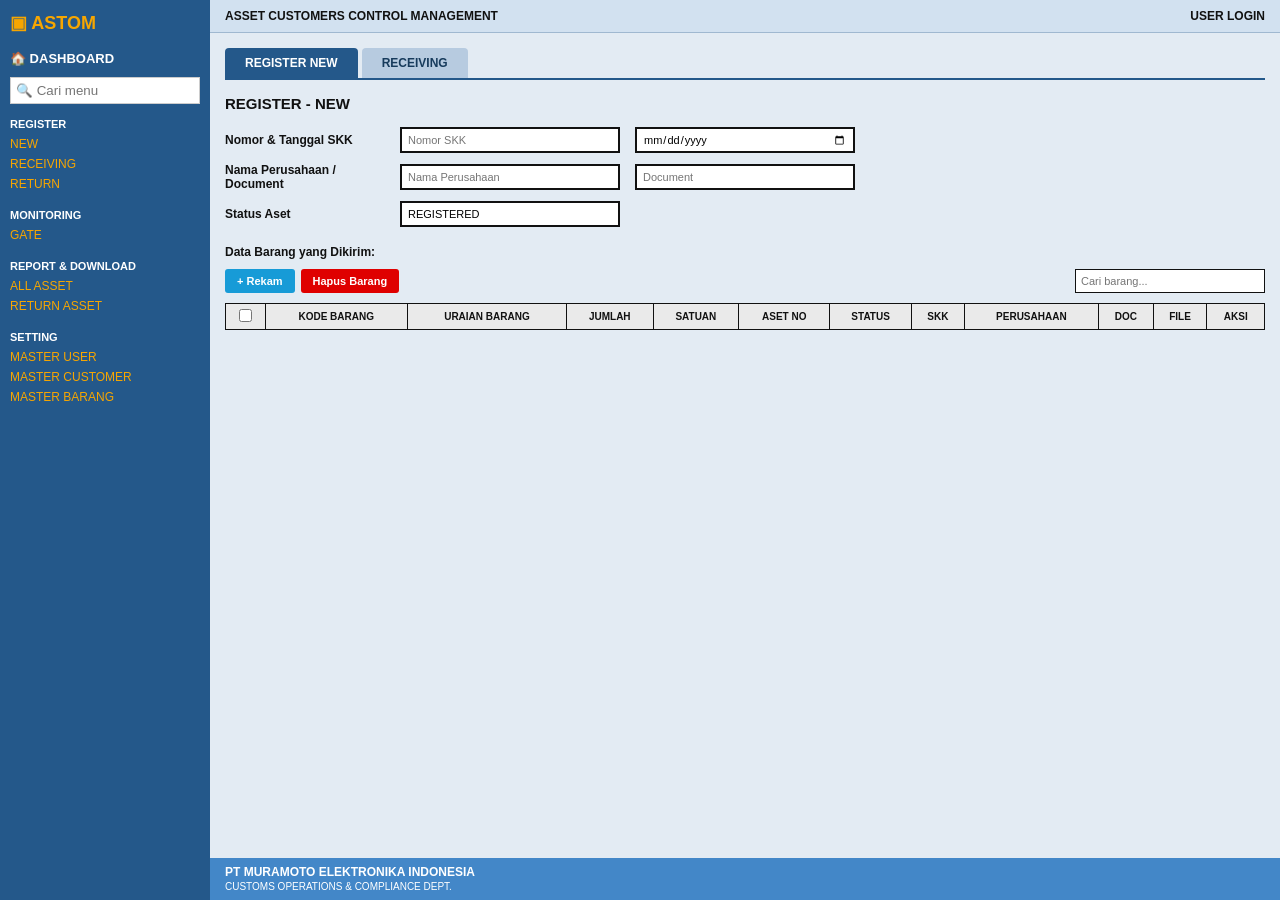
<file: astom.html>
<!DOCTYPE html>
<html lang="id">
<head>
  <meta charset="UTF-8">
  <meta name="viewport" content="width=device-width, initial-scale=1.0">
  <title>ASTOM - Register New & Receiving</title>

  <style>
    * {
      box-sizing: border-box;
      margin: 0;
      padding: 0;
      font-family: Arial, Helvetica, sans-serif;
    }

    body {
      display: flex;
      height: 100vh;
      overflow: hidden;
      background: #e3ebf3;
      color: #111;
      font-size: 12px;
    }

    .sidebar {
      width: 210px;
      flex-shrink: 0;
      padding: 12px 10px;
      color: #fff;
      background: #24588a;
    }

    .brand {
      margin-bottom: 14px;
      color: #f7a600;
      font-size: 18px;
      font-weight: bold;
    }

    .sidebar a {
      display: block;
      padding: 3px 0;
      color: #f7a600;
      text-decoration: none;
      cursor: pointer;
    }

    .sidebar a:hover {
      color: #fff;
      text-decoration: underline;
    }

    .dashboard-link {
      color: #fff !important;
      font-size: 13px;
      font-weight: bold;
    }

    .sidebar input {
      width: 100%;
      margin: 8px 0 14px;
      padding: 5px;
      border: 1px solid #ccc;
    }

    .menu-group {
      margin-bottom: 15px;
    }

    .menu-title {
      margin-bottom: 4px;
      color: #fff;
      font-size: 11px;
      font-weight: bold;
    }

    .main-content {
      display: flex;
      flex: 1;
      flex-direction: column;
      overflow-y: auto;
    }

    .header {
      display: flex;
      justify-content: space-between;
      padding: 9px 15px;
      background: #d2e1f0;
      border-bottom: 1px solid #a0b8d0;
      font-weight: bold;
    }

    .page-content {
      flex: 1;
      padding: 15px;
    }

    .page-tabs {
      display: flex;
      gap: 4px;
      margin-bottom: 15px;
      border-bottom: 2px solid #24588a;
    }

    .page-tab {
      padding: 8px 20px;
      border: 0;
      border-radius: 4px 4px 0 0;
      background: #b7cbe0;
      color: #173b5c;
      font-size: 12px;
      font-weight: bold;
      cursor: pointer;
    }

    .page-tab.active {
      background: #24588a;
      color: #fff;
    }

    .tab-content {
      display: none;
    }

    .tab-content.active {
      display: block;
    }

    .form-title {
      margin-bottom: 15px;
      font-size: 15px;
      font-weight: bold;
    }

    .form-grid {
      display: grid;
      grid-template-columns: 160px 220px 220px;
      gap: 10px 15px;
      align-items: center;
      margin-bottom: 18px;
      font-weight: bold;
    }

    .form-grid input {
      width: 100%;
      height: 26px;
      padding: 4px 6px;
      border: 2px solid #111;
      font-size: 11px;
    }

    .action-bar {
      display: flex;
      justify-content: space-between;
      align-items: center;
      margin: 10px 0;
    }

    .button-group,
    .search-group {
      display: flex;
      gap: 6px;
    }

    .btn {
      padding: 6px 12px;
      border: 0;
      border-radius: 3px;
      color: #fff;
      font-size: 11px;
      font-weight: bold;
      cursor: pointer;
    }

    .btn-blue {
      background: #179bd7;
    }

    .btn-red {
      background: #df0000;
    }

    .btn-green {
      background: #4e9f32;
    }

    .btn-purple {
      background: #7049a8;
    }

    .btn-orange {
      background: #c47e12;
    }

    .search-group input {
      width: 190px;
      padding: 5px;
      border: 1px solid #111;
      font-size: 11px;
    }

    .table-wrapper {
      overflow-x: auto;
      background: #fff;
    }

    table {
      width: 100%;
      border-collapse: collapse;
      background: #fff;
      font-size: 10px;
    }

    th,
    td {
      padding: 5px;
      border: 1px solid #111;
      text-align: center;
      vertical-align: middle;
    }

    th {
      background: #eaeaea;
      white-space: nowrap;
    }

    td.left {
      text-align: left;
    }

    .status {
      display: inline-block;
      padding: 3px 7px;
      border-radius: 10px;
      background: #fff0c2;
      color: #8a5b00;
      font-size: 9px;
      font-weight: bold;
    }

    .status.received {
      background: #d9f3d1;
      color: #28731c;
    }

    .status.gate {
      margin-top: 3px;
      background: #d8eef7;
      color: #245b75;
    }

    .aksi-wrapper {
      position: relative;
      display: inline-block;
    }

    .aksi-button {
      padding: 5px 14px;
      border: 0;
      border-radius: 3px;
      background: #c47e12;
      color: #fff;
      font-size: 10px;
      font-weight: bold;
      cursor: pointer;
    }

    .aksi-button::after {
      content: "";
      display: inline-block;
      margin-left: 6px;
      border: 4px solid transparent;
      border-top-color: #fff;
      transform: translateY(3px);
    }

    .aksi-dropdown {
      position: absolute;
      top: calc(100% + 2px);
      right: 0;
      z-index: 20;
      display: none;
      min-width: 175px;
      padding: 4px 0;
      border: 1px solid #d5dce2;
      border-radius: 6px;
      background: #fff;
      box-shadow: 0 4px 16px #10213133;
    }

    .aksi-dropdown.open {
      display: block;
    }

    .aksi-dropdown button,
    .aksi-dropdown label {
      display: flex;
      width: 100%;
      gap: 8px;
      align-items: center;
      padding: 8px 13px;
      border: 0;
      background: transparent;
      color: #20313f;
      text-align: left;
      font-size: 11px;
      cursor: pointer;
    }

    .aksi-dropdown button:hover,
    .aksi-dropdown label:hover {
      background: #f0f4f7;
    }

    .aksi-dropdown .danger {
      color: #b22222;
    }

    .aksi-dropdown input {
      display: none;
    }

    .modal-overlay {
      position: fixed;
      inset: 0;
      z-index: 100;
      display: none;
      align-items: center;
      justify-content: center;
      background: #10213159;
    }

    .modal-overlay.active {
      display: flex;
    }

    .modal {
      width: 720px;
      max-width: 92vw;
      max-height: 90vh;
      overflow-y: auto;
      padding: 20px;
      border: 2px solid #24588a;
      background: #fff;
    }

    .modal-title {
      margin-bottom: 15px;
      color: #24588a;
      font-size: 14px;
      font-weight: bold;
    }

    .modal-grid {
      display: grid;
      grid-template-columns: 120px 1fr 120px 1fr;
      gap: 10px;
      align-items: center;
      font-size: 11px;
      font-weight: bold;
    }

    .modal-grid input,
    .modal-grid textarea,
    .modal-grid select {
      width: 100%;
      padding: 6px;
      border: 2px solid #111;
      font-size: 11px;
    }

    .modal-grid textarea {
      height: 60px;
      resize: vertical;
    }

    .full-width {
      grid-column: 2 / 5;
    }

    .modal-actions {
      display: flex;
      justify-content: center;
      gap: 8px;
      margin-top: 18px;
    }

    .file-list {
      margin-top: 10px;
    }

    .file-item {
      display: flex;
      align-items: center;
      gap: 8px;
      margin-bottom: 5px;
      padding: 7px;
      background: #f1f5f8;
      font-size: 11px;
    }

    .file-name {
      flex: 1;
      overflow: hidden;
      text-overflow: ellipsis;
      white-space: nowrap;
      font-weight: bold;
    }

    .file-item button,
    .file-item a {
      border: 0;
      background: transparent;
      color: #24588a;
      cursor: pointer;
      text-decoration: none;
    }

    .preview-grid {
      display: grid;
      grid-template-columns: 140px 1fr;
      gap: 7px 12px;
      font-size: 12px;
    }

    .preview-grid dt {
      font-weight: bold;
    }

    .preview-stage {
      display: flex;
      min-height: 180px;
      align-items: center;
      justify-content: center;
      overflow: auto;
      padding: 10px;
      background: #edf3f7;
      border: 1px solid #cbd7df;
    }

    .preview-stage img {
      max-width: 100%;
      max-height: 55vh;
      object-fit: contain;
    }

    .preview-stage iframe {
      width: 100%;
      height: 55vh;
      border: 0;
      background: #fff;
    }

    .preview-stage pre {
      width: 100%;
      margin: 0;
      white-space: pre-wrap;
      text-align: left;
      font-family: Consolas, monospace;
    }

    .camera-box {
      position: relative;
      width: 100%;
      max-width: 500px;
      aspect-ratio: 4 / 3;
      margin: auto;
      overflow: hidden;
      background: #102131;
    }

    .camera-box video {
      width: 100%;
      height: 100%;
      object-fit: cover;
    }

    .camera-placeholder {
      position: absolute;
      inset: 0;
      display: flex;
      align-items: center;
      justify-content: center;
      color: #fff;
      text-align: center;
    }

    .camera-controls {
      display: flex;
      justify-content: center;
      gap: 8px;
      margin-top: 12px;
      flex-wrap: wrap;
    }

    .photo-gallery {
      display: flex;
      justify-content: center;
      gap: 8px;
      flex-wrap: wrap;
      margin-top: 12px;
    }

    .photo-thumb {
      position: relative;
      width: 90px;
      height: 68px;
      overflow: hidden;
      border: 2px solid #ccd5dc;
      border-radius: 4px;
    }

    .photo-thumb img {
      width: 100%;
      height: 100%;
      object-fit: cover;
      cursor: pointer;
    }

    .photo-thumb button {
      position: absolute;
      top: 0;
      right: 0;
      border: 0;
      background: #df0000;
      color: #fff;
      cursor: pointer;
    }

    .lightbox {
      position: fixed;
      inset: 0;
      z-index: 200;
      display: none;
      align-items: center;
      justify-content: center;
      background: #000d;
    }

    .lightbox.active {
      display: flex;
    }

    .lightbox img {
      max-width: 90%;
      max-height: 90%;
    }

    .empty-message {
      padding: 15px;
      color: #888;
      text-align: center;
    }

    .footer {
      padding: 7px 15px;
      background: #4387c8;
      color: #fff;
      font-weight: bold;
    }

    .footer small {
      font-weight: normal;
    }

    @media (max-width: 900px) {
      .sidebar {
        width: 180px;
      }

      .form-grid {
        grid-template-columns: 140px 1fr;
      }

      .form-grid input {
        grid-column: 2;
      }
    }
  </style>
</head>

<body>

  <aside class="sidebar">
    <div class="brand">▣ ASTOM</div>

    <a href="#" class="dashboard-link">🏠 DASHBOARD</a>

    <input type="text" placeholder="🔍 Cari menu">

    <div class="menu-group">
      <div class="menu-title">REGISTER</div>
      <a href="#" onclick="bukaTab('new'); return false;">NEW</a>
      <a href="#" onclick="bukaTab('receiving'); return false;">RECEIVING</a>
      <a href="#">RETURN</a>
    </div>

    <div class="menu-group">
      <div class="menu-title">MONITORING</div>
      <a href="#">GATE</a>
    </div>

    <div class="menu-group">
      <div class="menu-title">REPORT & DOWNLOAD</div>
      <a href="#">ALL ASSET</a>
      <a href="#">RETURN ASSET</a>
    </div>

    <div class="menu-group">
      <div class="menu-title">SETTING</div>
      <a href="#">MASTER USER</a>
      <a href="#">MASTER CUSTOMER</a>
      <a href="#">MASTER BARANG</a>
    </div>
  </aside>

  <main class="main-content">

    <header class="header">
      <span>ASSET CUSTOMERS CONTROL MANAGEMENT</span>
      <span>USER LOGIN</span>
    </header>

    <section class="page-content">

      <div class="page-tabs">
        <button id="tab-button-new" class="page-tab active"
          onclick="bukaTab('new')">
          REGISTER NEW
        </button>

        <button id="tab-button-receiving" class="page-tab"
          onclick="bukaTab('receiving')">
          RECEIVING
        </button>
      </div>

      <!-- REGISTER NEW -->
      <div id="tab-new" class="tab-content active">

        <div class="form-title">REGISTER - NEW</div>

        <div class="form-grid">
          <label>Nomor & Tanggal SKK</label>
          <input type="text" id="skk-nomor-main" placeholder="Nomor SKK">
          <input type="date" id="skk-tgl-main">

          <label>Nama Perusahaan / Document</label>
          <input type="text" id="perusahaan-main" placeholder="Nama Perusahaan">
          <input type="text" id="documen-main" placeholder="Document">

          <label>Status Aset</label>
          <input type="text" id="status-aset-main" value="REGISTERED">
          <span></span>
        </div>

        <strong>Data Barang yang Dikirim:</strong>

        <div class="action-bar">
          <div class="button-group">
            <button class="btn btn-blue" onclick="openRekamBarangModal()">
              + Rekam
            </button>

            <button class="btn btn-red" onclick="hapusBarangTerpilih()">
              Hapus Barang
            </button>
          </div>

          <div class="search-group">
            <input
              id="search-new"
              type="text"
              placeholder="Cari barang..."
              oninput="cariTabel('table-new', this.value)">
          </div>
        </div>

        <div class="table-wrapper">
          <table id="table-new">
            <thead>
              <tr>
                <th>
                  <input type="checkbox" onclick="toggleSelectAll(this)">
                </th>
                <th>KODE BARANG</th>
                <th>URAIAN BARANG</th>
                <th>JUMLAH</th>
                <th>SATUAN</th>
                <th>ASET NO</th>
                <th>STATUS</th>
                <th>SKK</th>
                <th>PERUSAHAAN</th>
                <th>DOC</th>
                <th>FILE</th>
                <th>AKSI</th>
              </tr>
            </thead>

            <tbody id="tabel-barang-body"></tbody>
          </table>
        </div>
      </div>

      <!-- RECEIVING -->
      <div id="tab-receiving" class="tab-content">

        <div class="form-title">REGISTER - RECEIVING</div>

        <div style="padding:10px;margin-bottom:12px;background:#fff;border:1px solid #b8c8d8;">
          <strong>Informasi:</strong>
          Data Receiving berasal dari barang yang telah direkam pada Register New.
        </div>

        <div class="action-bar">
          <button class="btn btn-blue" onclick="refreshReceiving()">
            🔄 Refresh
          </button>

          <div class="search-group">
            <input
              id="search-receiving"
              type="text"
              placeholder="Cari SKK / barang / perusahaan..."
              oninput="cariTabel('table-receiving', this.value)">
          </div>
        </div>

        <div class="table-wrapper">
          <table id="table-receiving">
            <thead>
              <tr>
                <th>No</th>
                <th>SKK</th>
                <th>TGL SKK</th>
                <th>PERUSAHAAN</th>
                <th>DOC</th>
                <th>KODE BARANG</th>
                <th>URAIAN BARANG</th>
                <th>JUMLAH</th>
                <th>SATUAN</th>
                <th>ASET NO</th>
                <th>NOMOR AJU</th>
                <th>NOMOR DAFTAR</th>
                <th>TGL DAFTAR</th>
                <th>STATUS</th>
                <th>FOTO</th>
                <th>AKSI</th>
              </tr>
            </thead>

            <tbody id="tabel-receiving-body"></tbody>
          </table>
        </div>
      </div>

    </section>

    <footer class="footer">
      PT MURAMOTO ELEKTRONIKA INDONESIA<br>
      <small>CUSTOMS OPERATIONS & COMPLIANCE DEPT.</small>
    </footer>
  </main>

  <!-- MODAL REKAM BARANG -->
  <div id="modal-rekam" class="modal-overlay">
    <div class="modal">
      <div class="modal-title">REKAM BARANG</div>

      <div class="modal-grid">
        <label>Uraian Barang *</label>
        <textarea id="rekam-uraian" class="full-width"></textarea>

        <label>Kode Barang *</label>
        <input type="text" id="rekam-kode" class="full-width">

        <label>Jenis Satuan *</label>
        <input type="text" id="rekam-satuan" placeholder="PCS">

        <label>Jumlah Barang *</label>
        <input type="number" id="rekam-jumlah" min="1">

        <label>Aset No</label>
        <input type="text" id="rekam-aset" class="full-width">
      </div>

      <div class="modal-actions">
        <button class="btn btn-blue" onclick="simpanBarangBaru()">
          Simpan
        </button>

        <button class="btn btn-red" onclick="closeModal('modal-rekam')">
          Batal
        </button>
      </div>
    </div>
  </div>

  <!-- MODAL GATE -->
  <div id="modal-gate" class="modal-overlay">
    <div class="modal">
      <div class="modal-title">GATE MONITORING</div>

      <div class="modal-grid">
        <label>Nomor SKK</label>
        <input id="gate-skk" class="full-width" readonly>

        <label>Kode Barang</label>
        <input id="gate-kode" class="full-width" readonly>

        <label>Uraian Barang</label>
        <input id="gate-uraian" class="full-width" readonly>

        <label>Status Gate</label>
        <select id="gate-status" class="full-width">
          <option value="">Pilih Status</option>
          <option value="GATE IN">GATE IN</option>
          <option value="GATE OUT">GATE OUT</option>
        </select>

        <label>Tanggal Gate</label>
        <input type="date" id="gate-tanggal">

        <label>Jam Gate</label>
        <input type="time" id="gate-jam">

        <label>Keterangan</label>
        <textarea id="gate-keterangan" class="full-width"></textarea>
      </div>

      <div class="modal-actions">
        <button class="btn btn-green" onclick="simpanGate()">
          Simpan Gate
        </button>

        <button class="btn btn-red" onclick="closeModal('modal-gate')">
          Batal
        </button>
      </div>
    </div>
  </div>

  <!-- MODAL ADD BC -->
  <div id="modal-bc" class="modal-overlay">
    <div class="modal">
      <div class="modal-title">ADD BC</div>

      <div class="modal-grid">
        <label>Nomor SKK</label>
        <input id="bc-skk" class="full-width" readonly>

        <label>Kode Barang</label>
        <input id="bc-kode" class="full-width" readonly>

        <label>Nomor Aju *</label>
        <input id="bc-nomor-aju" class="full-width">

        <label>Nomor Daftar *</label>
        <input id="bc-nomor-daftar" class="full-width">

        <label>Tanggal Daftar *</label>
        <input type="date" id="bc-tanggal-daftar">

        <label>Jenis BC</label>
        <input id="bc-jenis">

        <label>Keterangan</label>
        <textarea id="bc-keterangan" class="full-width"></textarea>
      </div>

      <div class="modal-actions">
        <button class="btn btn-purple" onclick="simpanBC()">
          Simpan BC
        </button>

        <button class="btn btn-red" onclick="closeModal('modal-bc')">
          Batal
        </button>
      </div>
    </div>
  </div>

  <!-- MODAL KAMERA -->
  <div id="modal-kamera" class="modal-overlay">
    <div class="modal">
      <div class="modal-title">📷 KAMERA BARANG</div>

      <div id="camera-info" style="margin-bottom:10px;font-weight:bold;"></div>

      <div class="camera-box">
        <video id="camera-video" autoplay muted playsinline></video>

        <div id="camera-placeholder" class="camera-placeholder">
          Klik "Buka Kamera" untuk mulai
        </div>
      </div>

      <div style="margin-top:10px;text-align:center;">
        <button id="btn-open-camera"
          class="btn btn-blue"
          onclick="bukaKamera()">
          📷 Buka Kamera
        </button>

        <button id="btn-capture"
          class="btn btn-green"
          onclick="ambilFoto()"
          style="display:none;">
          📸 Ambil Foto
        </button>

        <button id="btn-stop-camera"
          class="btn btn-red"
          onclick="stopKamera()"
          style="display:none;">
          Stop Kamera
        </button>

        <label class="btn btn-purple">
          📁 Upload Foto
          <input
            type="file"
            accept="image/*"
            capture="environment"
            onchange="uploadFoto(event)"
            style="display:none;">
        </label>
      </div>

      <div id="photo-gallery" class="photo-gallery"></div>

      <div class="modal-actions">
        <button class="btn btn-blue" onclick="closeKamera()">
          Tutup
        </button>
      </div>
    </div>
  </div>

  <!-- MODAL FILE -->
  <div id="modal-file" class="modal-overlay">
    <div class="modal">
      <div class="modal-title">📎 FILE DOKUMEN</div>

      <div id="file-info" style="margin-bottom:10px;font-weight:bold;"></div>

      <label class="btn btn-blue">
        📁 Upload File
        <input
          type="file"
          multiple
          accept=".pdf,.doc,.docx,.xls,.xlsx,.jpg,.jpeg,.png,.gif,.txt,.csv,.zip,.rar"
          onchange="uploadFile(event)"
          style="display:none;">
      </label>

      <div id="file-list" class="file-list"></div>

      <div class="modal-actions">
        <button class="btn btn-blue" onclick="closeModal('modal-file')">
          Tutup
        </button>
      </div>
    </div>
  </div>

  <!-- MODAL PREVIEW ITEM -->
  <div id="modal-preview-item" class="modal-overlay">
    <div class="modal">
      <div class="modal-title">PREVIEW BARANG</div>

      <dl id="item-preview" class="preview-grid"></dl>

      <div class="modal-actions">
        <button class="btn btn-blue"
          onclick="closeModal('modal-preview-item')">
          Tutup
        </button>
      </div>
    </div>
  </div>

  <!-- MODAL PREVIEW FILE -->
  <div id="modal-preview-file" class="modal-overlay">
    <div class="modal">
      <div id="file-preview-title" class="modal-title">
        PREVIEW FILE
      </div>

      <div id="file-preview-stage" class="preview-stage"></div>

      <div class="modal-actions">
        <a id="file-download-link"
          class="btn btn-blue"
          download>
          Download
        </a>

        <button class="btn btn-red"
          onclick="closeModal('modal-preview-file')">
          Tutup
        </button>
      </div>
    </div>
  </div>

  <!-- LIGHTBOX FOTO -->
  <div id="lightbox" class="lightbox" onclick="tutupLightbox()">
    <img id="lightbox-image">
  </div>

  <script>
    const STORAGE_KEY = "astom_list_barang";

    let listBarang = [];
    let selectedIndex = null;
    let currentFileIndex = null;
    let currentCameraIndex = null;
    let cameraStream = null;
    let openedDropdown = null;

    function loadData() {
      const saved = localStorage.getItem(STORAGE_KEY);

      if (!saved) {
        listBarang = [];
        return;
      }

      try {
        listBarang = JSON.parse(saved);
      } catch (error) {
        listBarang = [];
      }
    }

    function saveData() {
      localStorage.setItem(
        STORAGE_KEY,
        JSON.stringify(listBarang)
      );
    }

    function esc(value) {
      if (value === null || value === undefined) {
        return "";
      }

      return String(value)
        .replace(/&/g, "&")
        .replace(/</g, "<")
        .replace(/>/g, ">")
        .replace(/"/g, """)
        .replace(/'/g, "&#039;");
    }

    function formatTanggal(value) {
      if (!value || value === "-") {
        return "-";
      }

      const parts = value.split("-");

      if (parts.length !== 3) {
        return value;
      }

      return parts.reverse().join("-");
    }

    function formatFileSize(bytes) {
      if (!bytes) {
        return "0 B";
      }

      const units = ["B", "KB", "MB", "GB"];
      const index = Math.floor(
        Math.log(bytes) / Math.log(1024)
      );

      return (
        parseFloat(
          (bytes / Math.pow(1024, index)).toFixed(1)
        ) + " " + units[index]
      );
    }

    function bukaTab(tab) {
      document
        .querySelectorAll(".tab-content")
        .forEach(element => {
          element.classList.remove("active");
        });

      document
        .querySelectorAll(".page-tab")
        .forEach(element => {
          element.classList.remove("active");
        });

      document
        .getElementById("tab-" + tab)
        .classList.add("active");

      document
        .getElementById("tab-button-" + tab)
        .classList.add("active");

      if (tab === "new") {
        renderTableNew();
      }

      if (tab === "receiving") {
        renderTableReceiving();
      }
    }

    function openRekamBarangModal() {
      document
        .getElementById("modal-rekam")
        .classList.add("active");
    }

    function closeModal(id) {
      document
        .getElementById(id)
        .classList.remove("active");

      selectedIndex = null;
    }

    function simpanBarangBaru() {
      const data = {
        id: Date.now(),
        kode: document
          .getElementById("rekam-kode")
          .value
          .trim(),

        uraian: document
          .getElementById("rekam-uraian")
          .value
          .trim(),

        jumlah: document
          .getElementById("rekam-jumlah")
          .value
          .trim(),

        satuan: document
          .getElementById("rekam-satuan")
          .value
          .trim(),

        aset: document
          .getElementById("rekam-aset")
          .value
          .trim() || "-",

        skk: document
          .getElementById("skk-nomor-main")
          .value
          .trim(),

        tglSkk: document
          .getElementById("skk-tgl-main")
          .value || "-",

        perusahaan: document
          .getElementById("perusahaan-main")
          .value
          .trim() || "-",

        doc: document
          .getElementById("documen-main")
          .value
          .trim() || "-",

        status: "REGISTERED",
        statusReceiving: "BELUM DITERIMA",
        tanggalReceiving: "",
        nomorAju: "",
        nomorDaftar: "",
        tanggalDaftar: "",
        jenisBC: "",
        keteranganBC: "",
        gateStatus: "",
        gateTanggal: "",
        gateJam: "",
        gateKeterangan: "",
        photos: [],
        files: []
      };

      if (!data.skk) {
        alert("Nomor SKK wajib diisi.");
        return;
      }

      if (!data.kode) {
        alert("Kode Barang wajib diisi.");
        return;
      }

      if (!data.uraian) {
        alert("Uraian Barang wajib diisi.");
        return;
      }

      if (!data.jumlah || Number(data.jumlah) <= 0) {
        alert("Jumlah Barang harus lebih dari 0.");
        return;
      }

      if (!data.satuan) {
        alert("Jenis Satuan wajib diisi.");
        return;
      }

      listBarang.push(data);
      saveData();

      renderTableNew();
      renderTableReceiving();

      closeModal("modal-rekam");

      document
        .querySelectorAll("#modal-rekam input, #modal-rekam textarea")
        .forEach(element => {
          element.value = "";
        });

      alert("Barang berhasil direkam.");
    }

    function renderTableNew() {
      const tbody = document.getElementById(
        "tabel-barang-body"
      );

      tbody.innerHTML = "";

      if (listBarang.length === 0) {
        tbody.innerHTML = `
          <tr>
            <td colspan="12" class="empty-message">
              Belum ada data barang.
            </td>
          </tr>
        `;
        return;
      }

      listBarang.forEach((item, index) => {
        const files = item.files || [];

        const row = document.createElement("tr");

        row.innerHTML = `
          <td>
            <input
              type="checkbox"
              class="row-checkbox"
              data-index="${index}">
          </td>

          <td>${esc(item.kode)}</td>
          <td class="left">${esc(item.uraian)}</td>
          <td>${esc(item.jumlah)}</td>
          <td>${esc(item.satuan)}</td>
          <td>${esc(item.aset)}</td>
          <td>${esc(item.status)}</td>
          <td>${esc(item.skk)}</td>
          <td>${esc(item.perusahaan)}</td>
          <td>${esc(item.doc)}</td>

          <td>
            ${files.length
              ? "📎 " + files.length
              : "-"}
          </td>

          <td>
            <div class="aksi-wrapper">
              <button
                class="aksi-button"
                onclick="toggleDropdown('new-${index}', event)">
                Aksi
              </button>

              <div
                id="dropdown-new-${index}"
                class="aksi-dropdown">

                <button onclick="openFileModal(${index})">
                  📄 Lihat File
                </button>

                <label>
                  ⬆️ Upload File
                  <input
                    type="file"
                    multiple
                    accept=".pdf,.doc,.docx,.xls,.xlsx,.jpg,.jpeg,.png,.gif,.txt,.csv,.zip,.rar"
                    onchange="quickUploadFile(${index}, event)">
                </label>
              </div>
            </div>
          </td>
        `;

        tbody.appendChild(row);
      });
    }

    function renderTableReceiving() {
      const tbody = document.getElementById(
        "tabel-receiving-body"
      );

      tbody.innerHTML = "";

      if (listBarang.length === 0) {
        tbody.innerHTML = `
          <tr>
            <td colspan="16" class="empty-message">
              Belum ada data barang.
            </td>
          </tr>
        `;
        return;
      }

      listBarang.forEach((item, index) => {
        const photos = item.photos || [];
        const sudahDiterima =
          item.statusReceiving === "DITERIMA";

        const row = document.createElement("tr");

        row.innerHTML = `
          <td>${index + 1}</td>
          <td>${esc(item.skk)}</td>
          <td>${formatTanggal(item.tglSkk)}</td>
          <td>${esc(item.perusahaan)}</td>
          <td>${esc(item.doc)}</td>
          <td>${esc(item.kode)}</td>
          <td class="left">${esc(item.uraian)}</td>
          <td>${esc(item.jumlah)}</td>
          <td>${esc(item.satuan)}</td>
          <td>${esc(item.aset)}</td>
          <td>${esc(item.nomorAju || "-")}</td>
          <td>${esc(item.nomorDaftar || "-")}</td>
          <td>${formatTanggal(item.tanggalDaftar)}</td>

          <td>
            <span class="status ${
              sudahDiterima ? "received" : ""
            }">
              ${sudahDiterima
                ? "DITERIMA"
                : "BELUM DITERIMA"}
            </span>

            ${
              item.gateStatus
                ? `
                  <br>
                  <span class="status gate">
                    ${esc(item.gateStatus)}
                  </span>
                `
                : ""
            }
          </td>

          <td>
            ${photos.length
              ? "📷 " + photos.length
              : "-"}
          </td>

          <td>
            <div class="aksi-wrapper">
              <button
                class="aksi-button"
                onclick="toggleDropdown('receiving-${index}', event)">
                Aksi
              </button>

              <div
                id="dropdown-receiving-${index}"
                class="aksi-dropdown">

                <button onclick="openGateModal(${index})">
                  🚪 Gate
                </button>

                ${
                  sudahDiterima
                    ? `
                      <button disabled style="opacity:.5">
                        ✅ Sudah Diterima
                      </button>
                    `
                    : `
                      <button onclick="terimaBarang(${index})">
                        ✅ Terima Barang
                      </button>
                    `
                }

                <button onclick="openBCModal(${index})">
                  📄 Add BC
                </button>

                <button onclick="openCameraModal(${index})">
                  📷 Kamera
                </button>

                <button onclick="openPreviewItem(${index})">
                  👁️ Preview
                </button>

                <button
                  class="danger"
                  onclick="hapusBarangReceiving(${index})">
                  🗑️ Hapus
                </button>
              </div>
            </div>
          </td>
        `;

        tbody.appendChild(row);
      });
    }

    function toggleDropdown(id, event) {
      event.stopPropagation();

      document
        .querySelectorAll(".aksi-dropdown")
        .forEach(dropdown => {
          dropdown.classList.remove("open");
        });

      const dropdown = document.getElementById(
        "dropdown-" + id
      );

      if (openedDropdown === id) {
        openedDropdown = null;
        return;
      }

      dropdown.classList.add("open");
      openedDropdown = id;
    }

    document.addEventListener("click", () => {
      document
        .querySelectorAll(".aksi-dropdown")
        .forEach(dropdown => {
          dropdown.classList.remove("open");
        });

      openedDropdown = null;
    });

    function terimaBarang(index) {
      const item = listBarang[index];

      if (!confirm(
        `Terima barang "${item.uraian}"?`
      )) {
        return;
      }

      item.statusReceiving = "DITERIMA";
      item.status = "RECEIVED";
      item.tanggalReceiving =
        new Date().toISOString();

      saveData();
      renderTableNew();
      renderTableReceiving();

      alert("Barang berhasil diterima.");
    }

    function openGateModal(index) {
      selectedIndex = index;

      const item = listBarang[index];

      document.getElementById("gate-skk").value =
        item.skk;

      document.getElementById("gate-kode").value =
        item.kode;

      document.getElementById("gate-uraian").value =
        item.uraian;

      document.getElementById("gate-status").value =
        item.gateStatus || "";

      document.getElementById("gate-tanggal").value =
        item.gateTanggal ||
        new Date().toISOString().slice(0, 10);

      document.getElementById("gate-jam").value =
        item.gateJam || "";

      document.getElementById("gate-keterangan").value =
        item.gateKeterangan || "";

      document
        .getElementById("modal-gate")
        .classList.add("active");
    }

    function simpanGate() {
      if (selectedIndex === null) {
        return;
      }

      const status = document
        .getElementById("gate-status")
        .value;

      if (!status) {
        alert("Status Gate wajib dipilih.");
        return;
      }

      const item = listBarang[selectedIndex];

      item.gateStatus = status;
      item.gateTanggal = document
        .getElementById("gate-tanggal")
        .value;

      item.gateJam = document
        .getElementById("gate-jam")
        .value;

      item.gateKeterangan = document
        .getElementById("gate-keterangan")
        .value
        .trim();

      saveData();
      renderTableReceiving();
      closeModal("modal-gate");

      alert("Data Gate berhasil disimpan.");
    }

    function openBCModal(index) {
      selectedIndex = index;

      const item = listBarang[index];

      document.getElementById("bc-skk").value =
        item.skk;

      document.getElementById("bc-kode").value =
        item.kode;

      document.getElementById("bc-nomor-aju").value =
        item.nomorAju || "";

      document.getElementById("bc-nomor-daftar").value =
        item.nomorDaftar || "";

      document.getElementById("bc-tanggal-daftar").value =
        item.tanggalDaftar || "";

      document.getElementById("bc-jenis").value =
        item.jenisBC || "";

      document.getElementById("bc-keterangan").value =
        item.keteranganBC || "";

      document
        .getElementById("modal-bc")
        .classList.add("active");
    }

    function simpanBC() {
      if (selectedIndex === null) {
        return;
      }

      const nomorAju = document
        .getElementById("bc-nomor-aju")
        .value
        .trim();

      const nomorDaftar = document
        .getElementById("bc-nomor-daftar")
        .value
        .trim();

      const tanggalDaftar = document
        .getElementById("bc-tanggal-daftar")
        .value;

      if (!nomorAju || !nomorDaftar || !tanggalDaftar) {
        alert(
          "Nomor Aju, Nomor Daftar, dan Tanggal Daftar wajib diisi."
        );
        return;
      }

      const item = listBarang[selectedIndex];

      item.nomorAju = nomorAju;
      item.nomorDaftar = nomorDaftar;
      item.tanggalDaftar = tanggalDaftar;

      item.jenisBC = document
        .getElementById("bc-jenis")
        .value
        .trim();

      item.keteranganBC = document
        .getElementById("bc-keterangan")
        .value
        .trim();

      saveData();
      renderTableReceiving();
      closeModal("modal-bc");

      alert("Data BC berhasil disimpan.");
    }

    async function bukaKamera() {
      if (!window.isSecureContext) {
        alert(
          "Kamera membutuhkan HTTPS atau localhost."
        );
        return;
      }

      if (!navigator.mediaDevices ||
          !navigator.mediaDevices.getUserMedia) {
        alert(
          "Browser tidak mendukung akses kamera."
        );
        return;
      }

      try {
        cameraStream =
          await navigator.mediaDevices.getUserMedia({
            video: {
              facingMode: {
                ideal: "environment"
              }
            },
            audio: false
          });

        document
          .getElementById("camera-video")
          .srcObject = cameraStream;

        document
          .getElementById("camera-placeholder")
          .style.display = "none";

        document
          .getElementById("btn-open-camera")
          .style.display = "none";

        document
          .getElementById("btn-capture")
          .style.display = "inline-block";

        document
          .getElementById("btn-stop-camera")
          .style.display = "inline-block";
      } catch (error) {
        alert(
          "Kamera tidak dapat dibuka. Pastikan izin kamera sudah diberikan. Gunakan Upload Foto sebagai alternatif."
        );
      }
    }

    function stopKamera() {
      if (cameraStream) {
        cameraStream
          .getTracks()
          .forEach(track => track.stop());

        cameraStream = null;
      }

      document
        .getElementById("camera-video")
        .srcObject = null;

      document
        .getElementById("camera-placeholder")
        .style.display = "flex";

      document
        .getElementById("btn-open-camera")
        .style.display = "inline-block";

      document
        .getElementById("btn-capture")
        .style.display = "none";

      document
        .getElementById("btn-stop-camera")
        .style.display = "none";
    }

    function openCameraModal(index) {
      currentCameraIndex = index;

      const item = listBarang[index];

      document.getElementById("camera-info").textContent =
        `SKK: ${item.skk} | Kode: ${item.kode} | ${item.uraian}`;

      renderPhotoGallery();

      document
        .getElementById("modal-kamera")
        .classList.add("active");
    }

    function closeKamera() {
      stopKamera();

      document
        .getElementById("modal-kamera")
        .classList.remove("active");

      currentCameraIndex = null;
      renderTableReceiving();
    }

    function ambilFoto() {
      if (currentCameraIndex === null) {
        return;
      }

      const video = document.getElementById(
        "camera-video"
      );

      const canvas = document.createElement("canvas");

      canvas.width = video.videoWidth;
      canvas.height = video.videoHeight;

      canvas
        .getContext("2d")
        .drawImage(video, 0, 0);

      simpanFoto(canvas.toDataURL("image/jpeg", 0.85));
    }

    function uploadFoto(event) {
      const file = event.target.files[0];

      if (!file || currentCameraIndex === null) {
        return;
      }

      const reader = new FileReader();

      reader.onload = function(event) {
        simpanFoto(event.target.result);
      };

      reader.readAsDataURL(file);
      event.target.value = "";
    }

    function simpanFoto(data) {
      const item = listBarang[currentCameraIndex];

      if (!item.photos) {
        item.photos = [];
      }

      item.photos.push({
        data,
        timestamp: new Date().toLocaleString("id-ID")
      });

      saveData();
      renderPhotoGallery();
      renderTableReceiving();
    }

    function renderPhotoGallery() {
      const gallery = document.getElementById(
        "photo-gallery"
      );

      if (currentCameraIndex === null) {
        return;
      }

      const photos =
        listBarang[currentCameraIndex].photos || [];

      gallery.innerHTML = photos.length
        ? photos.map((photo, index) => `
          <div class="photo-thumb">
            [${photo.data}](${photo.data})

            <button
              onclick="hapusFoto(${index})">
              ×
            </button>
          </div>
        `).join("")
        : "<small>Belum ada foto.</small>";
    }

    function hapusFoto(index) {
      if (!confirm("Hapus foto ini?")) {
        return;
      }

      listBarang[currentCameraIndex]
        .photos
        .splice(index, 1);

      saveData();
      renderPhotoGallery();
      renderTableReceiving();
    }

    function openFileModal(index) {
      currentFileIndex = index;

      const item = listBarang[index];

      document.getElementById("file-info").textContent =
        `SKK: ${item.skk} | ${item.uraian}`;

      renderFileList();

      document
        .getElementById("modal-file")
        .classList.add("active");
    }

    function quickUploadFile(index, event) {
      currentFileIndex = index;
      prosesFile(event.target.files);
      event.target.value = "";
    }

    function uploadFile(event) {
      prosesFile(event.target.files);
      event.target.value = "";
    }

    function prosesFile(files) {
      if (!files.length || currentFileIndex === null) {
        return;
      }

      const item = listBarang[currentFileIndex];

      if (!item.files) {
        item.files = [];
      }

      let completed = 0;

      [...files].forEach(file => {
        const reader = new FileReader();

        reader.onload = function(event) {
          item.files.push({
            name: file.name,
            size: file.size,
            type: file.type,
            data: event.target.result,
            timestamp: new Date().toLocaleString("id-ID")
          });

          completed++;

          if (completed === files.length) {
            saveData();
            renderFileList();
            renderTableNew();
          }
        };

        reader.readAsDataURL(file);
      });
    }

    function renderFileList() {
      const container =
        document.getElementById("file-list");

      const files =
        listBarang[currentFileIndex].files || [];

      if (!files.length) {
        container.innerHTML =
          "<div class='empty-message'>Belum ada file.</div>";
        return;
      }

      container.innerHTML = files.map((file, index) => `
        <div class="file-item">
          📄

          <span class="file-name">
            ${esc(file.name)}
          </span>

          <small>
            ${formatFileSize(file.size)}
          </small>

          <button onclick="previewFile(${index})">
            👁 Preview
          </button>

          <a
            href="${file.data}"
            download="${esc(file.name)}">
            ⬇️
          </a>

          <button onclick="hapusFile(${index})">
            🗑️
          </button>
        </div>
      `).join("");
    }

    function previewFile(index) {
      const file =
        listBarang[currentFileIndex].files[index];

      const extension =
        file.name
          .split(".")
          .pop()
          .toLowerCase();

      const stage =
        document.getElementById(
          "file-preview-stage"
        );

      document.getElementById(
        "file-preview-title"
      ).textContent = "Preview: " + file.name;

      const download =
        document.getElementById(
          "file-download-link"
        );

      download.href = file.data;
      download.download = file.name;

      if (
        file.type.startsWith("image/") ||
        ["jpg", "jpeg", "png", "gif", "bmp", "webp"]
          .includes(extension)
      ) {
        stage.innerHTML = `
          [${file.data}](${file.data})
        `;
      } else if (
        file.type === "application/pdf" ||
        extension === "pdf"
      ) {
        stage.innerHTML = `
          [${file.data}](${file.data})
          </iframe>
        `;
      } else if (
        file.type.startsWith("text/") ||
        ["txt", "csv", "json", "xml", "html"]
          .includes(extension)
      ) {
        try {
          const text = atob(
            file.data.split(",")[1]
          );

          stage.innerHTML = `
            <pre>${esc(text)}</pre>
          `;
        } catch (error) {
          stage.innerHTML =
            "<p>File tidak bisa dipreview. Silakan download.</p>";
        }
      } else {
        stage.innerHTML = `
          <p>
            Format file ini belum mendukung preview langsung.
            Silakan klik Download.
          </p>
        `;
      }

      document
        .getElementById("modal-preview-file")
        .classList.add("active");
    }

    function hapusFile(index) {
      if (!confirm("Hapus file ini?")) {
        return;
      }

      listBarang[currentFileIndex]
        .files
        .splice(index, 1);

      saveData();
      renderFileList();
      renderTableNew();
    }

    function openPreviewItem(index) {
      const item = listBarang[index];

      const fields = [
        ["Nomor SKK", item.skk],
        ["Tanggal SKK", formatTanggal(item.tglSkk)],
        ["Perusahaan", item.perusahaan],
        ["Document", item.doc],
        ["Kode Barang", item.kode],
        ["Uraian Barang", item.uraian],
        ["Jumlah", item.jumlah],
        ["Satuan", item.satuan],
        ["Aset No", item.aset],
        ["Status Aset", item.status],
        ["Status Receiving", item.statusReceiving],
        ["Nomor Aju", item.nomorAju || "-"],
        ["Nomor Daftar", item.nomorDaftar || "-"],
        ["Tanggal Daftar", formatTanggal(item.tanggalDaftar)],
        ["Gate", item.gateStatus || "-"],
        ["Jumlah Foto", (item.photos || []).length],
        ["Jumlah File", (item.files || []).length]
      ];

      document.getElementById(
        "item-preview"
      ).innerHTML = fields.map(field => `
        <dt>${esc(field[0])}</dt>
        <dd>${esc(field[1])}</dd>
      `).join("");

      document
        .getElementById("modal-preview-item")
        .classList.add("active");
    }

    function hapusBarangReceiving(index) {
      const item = listBarang[index];

      if (!confirm(
        `Hapus barang "${item.uraian}"?`
      )) {
        return;
      }

      listBarang.splice(index, 1);

      saveData();
      renderTableNew();
      renderTableReceiving();
    }

    function hapusBarangTerpilih() {
      const checked =
        document.querySelectorAll(
          ".row-checkbox:checked"
        );

      if (!checked.length) {
        alert("Pilih barang terlebih dahulu.");
        return;
      }

      if (!confirm("Hapus barang terpilih?")) {
        return;
      }

      const indexes =
        [...checked].map(
          checkbox => Number(
            checkbox.dataset.index
          )
        );

      listBarang = listBarang.filter(
        (_, index) => !indexes.includes(index)
      );

      saveData();
      renderTableNew();
      renderTableReceiving();
    }

    function toggleSelectAll(master) {
      document
        .querySelectorAll(".row-checkbox")
        .forEach(checkbox => {
          checkbox.checked = master.checked;
        });
    }

    function cariTabel(tableId, keyword) {
      const table =
        document.getElementById(tableId);

      keyword = keyword.toLowerCase();

      table
        .querySelectorAll("tbody tr")
        .forEach(row => {
          row.style.display =
            row.innerText
              .toLowerCase()
              .includes(keyword)
              ? ""
              : "none";
        });
    }

    function refreshReceiving() {
      loadData();
      renderTableReceiving();
    }

    function openLightbox(src) {
      document
        .getElementById("lightbox-image")
        .src = src;

      document
        .getElementById("lightbox")
        .classList.add("active");
    }

    function tutupLightbox() {
      document
        .getElementById("lightbox")
        .classList.remove("active");
    }

    document
      .querySelectorAll(".modal-overlay")
      .forEach(modal => {
        modal.addEventListener("click", event => {
          if (event.target === modal) {
            if (modal.id === "modal-kamera") {
              closeKamera();
            } else {
              modal.classList.remove("active");
            }
          }
        });
      });

    loadData();
    renderTableNew();
    renderTableReceiving();
  </script>

</body>
</html>
</file>
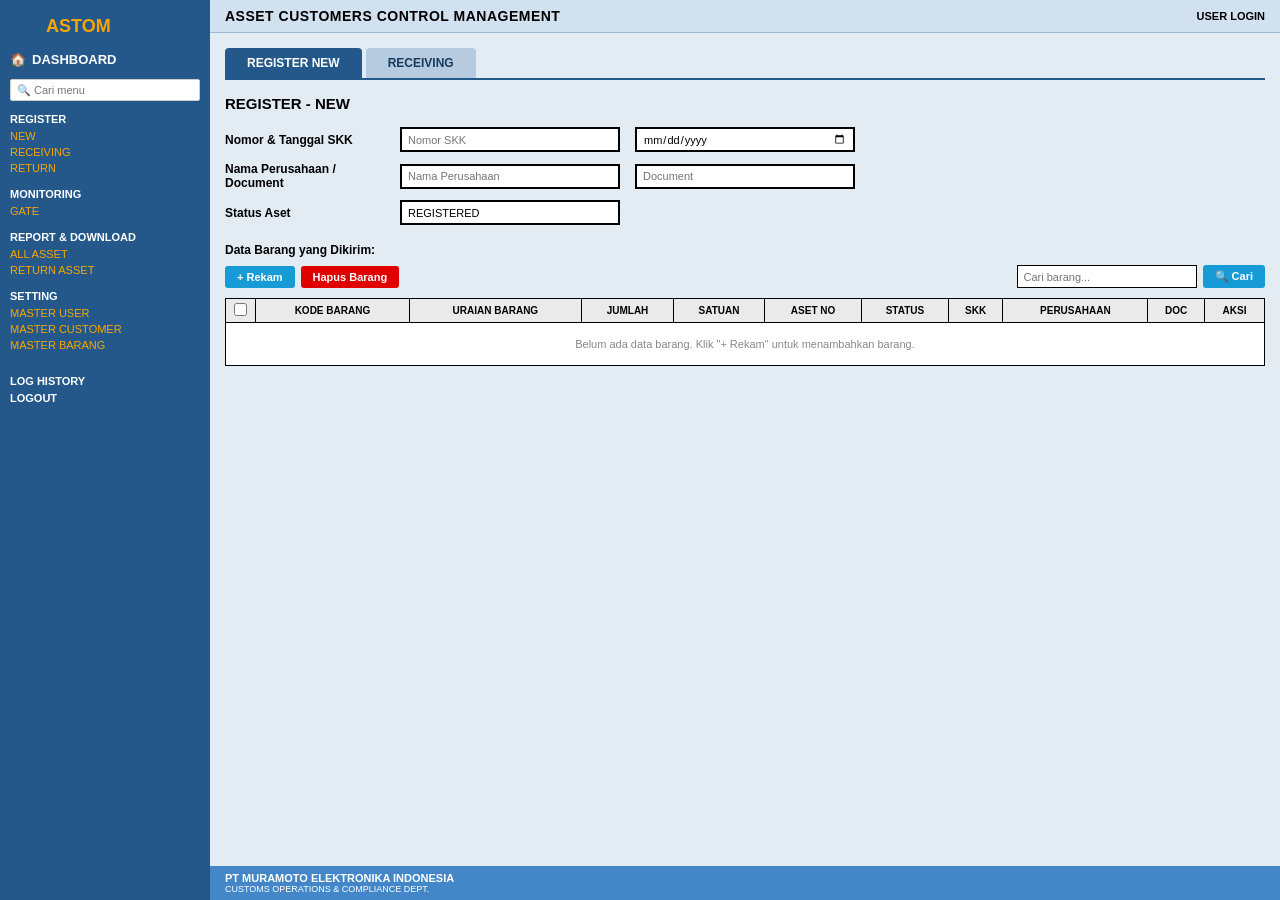
<file: register-new.html>
<!DOCTYPE html>
<html lang="id">
<head>
  <meta charset="UTF-8">
  <meta name="viewport" content="width=device-width, initial-scale=1.0">
  <title>ASTOM - Register New & Receiving</title>

  <style>
    /* =========================================================
       RESET & BASE
    ========================================================= */
    * {
      box-sizing: border-box;
      margin: 0;
      padding: 0;
      font-family: Arial, Helvetica, sans-serif;
    }

    body {
      display: flex;
      height: 100vh;
      background: #e3ebf3;
      overflow: hidden;
      color: #000;
    }

    /* =========================================================
       SIDEBAR
    ========================================================= */
    .sidebar {
      width: 210px;
      background: #24588a;
      color: #fff;
      display: flex;
      flex-direction: column;
      padding: 12px 10px;
      font-size: 11px;
      flex-shrink: 0;
    }

    .brand {
      display: flex;
      align-items: center;
      gap: 8px;
      font-size: 18px;
      font-weight: bold;
      color: #f7a600;
      margin-bottom: 8px;
    }

    .brand-logo {
      width: 28px;
      height: 28px;
      background-image: url('[data-uri]');
      background-size: contain;
      background-repeat: no-repeat;
      background-position: center;
    }

    .menu-item-main,
    .menu-link {
      color: #fff;
      text-decoration: none;
      cursor: pointer;
    }

    .menu-item-main {
      display: flex;
      align-items: center;
      gap: 6px;
      font-size: 13px;
      font-weight: bold;
      padding: 4px 0;
    }

    .search-box {
      margin: 8px 0 12px;
    }

    .search-box input {
      width: 100%;
      padding: 4px 6px;
      border: 1px solid #ccc;
      border-radius: 2px;
      font-size: 11px;
    }

    .menu-group {
      margin-bottom: 12px;
    }

    .menu-title {
      font-size: 11px;
      font-weight: bold;
      color: #fff;
      margin-bottom: 3px;
      text-transform: uppercase;
    }

    .menu-link {
      display: block;
      color: #f7a600;
      padding: 2px 0;
      font-size: 11px;
    }

    .menu-link:hover,
    .menu-item-main:hover {
      text-decoration: underline;
    }

    /* =========================================================
       MAIN CONTENT
    ========================================================= */
    .main-content {
      flex: 1;
      display: flex;
      flex-direction: column;
      overflow-y: auto;
    }

    .header {
      background: #d2e1f0;
      padding: 8px 15px;
      display: flex;
      justify-content: space-between;
      align-items: center;
      border-bottom: 1px solid #a0b8d0;
    }

    .header-title {
      font-size: 14px;
      font-weight: bold;
      letter-spacing: 0.5px;
    }

    .user-login-container {
      font-size: 11px;
      font-weight: bold;
    }

    .page-content {
      padding: 15px;
      flex: 1;
    }

    /* =========================================================
       TAB NEW / RECEIVING
    ========================================================= */
    .page-tabs {
      display: flex;
      gap: 4px;
      margin-bottom: 15px;
      border-bottom: 2px solid #24588a;
    }

    .page-tab {
      border: none;
      background: #b7cbe0;
      color: #173b5c;
      padding: 8px 22px;
      font-size: 12px;
      font-weight: bold;
      cursor: pointer;
      border-radius: 4px 4px 0 0;
    }

    .page-tab:hover {
      background: #9eb8d0;
    }

    .page-tab.active {
      background: #24588a;
      color: #fff;
    }

    .tab-content {
      display: none;
    }

    .tab-content.active {
      display: block;
    }

    /* =========================================================
       FORM
    ========================================================= */
    .form-title {
      font-size: 15px;
      font-weight: bold;
      margin-bottom: 15px;
    }

    .form-grid {
      display: grid;
      grid-template-columns: 160px 220px 220px;
      gap: 10px 15px;
      align-items: center;
      font-size: 12px;
      font-weight: bold;
      margin-bottom: 18px;
    }

    .form-grid input {
      width: 100%;
      height: 25px;
      padding: 3px 6px;
      border: 2px solid #000;
      font-size: 11px;
    }

    /* =========================================================
       ACTION BAR
    ========================================================= */
    .action-bar {
      display: flex;
      justify-content: space-between;
      align-items: center;
      margin-bottom: 10px;
    }

    .btn-group,
    .search-group {
      display: flex;
      gap: 6px;
    }

    .btn {
      border: none;
      border-radius: 3px;
      padding: 5px 12px;
      color: #fff;
      font-size: 11px;
      font-weight: bold;
      cursor: pointer;
    }

    .btn-blue {
      background: #179bd7;
    }

    .btn-blue:hover {
      background: #0c85bd;
    }

    .btn-red {
      background: #e00000;
    }

    .btn-red:hover {
      background: #b90000;
    }

    .search-group input {
      width: 180px;
      border: 1px solid #000;
      padding: 4px 6px;
      font-size: 11px;
    }

    /* =========================================================
       TABLE
    ========================================================= */
    .table-wrapper {
      width: 100%;
      overflow-x: auto;
      background: #fff;
    }

    table {
      width: 100%;
      border-collapse: collapse;
      font-size: 10px;
      background: #fff;
    }

    th,
    td {
      border: 1px solid #000;
      padding: 4px;
      text-align: center;
      vertical-align: middle;
    }

    th {
      background: #eaeaea;
      font-weight: bold;
      white-space: nowrap;
    }

    td.left {
      text-align: left;
    }

    .btn-edit {
      background: #bce3fb;
      border: 1px solid #82b9e5;
      color: #000;
      padding: 3px 8px;
      border-radius: 2px;
      font-size: 10px;
      font-weight: bold;
      cursor: pointer;
    }

    .btn-edit:hover {
      background: #a5d8f5;
    }

    .btn-receive {
      background: #58b036;
      color: #fff;
      border: none;
      padding: 3px 8px;
      border-radius: 2px;
      font-size: 10px;
      font-weight: bold;
      cursor: pointer;
    }

    .btn-receive:hover {
      background: #438f25;
    }

    .btn-disabled {
      background: #aaa;
      color: #fff;
      border: none;
      padding: 3px 8px;
      border-radius: 2px;
      font-size: 10px;
      cursor: not-allowed;
    }

    /* Status */
    .status {
      display: inline-block;
      padding: 3px 7px;
      border-radius: 10px;
      font-size: 9px;
      font-weight: bold;
    }

    .status-registered {
      background: #fff0c2;
      color: #8a5b00;
    }

    .status-received {
      background: #d9f3d1;
      color: #28731c;
    }

    /* =========================================================
       MODAL
    ========================================================= */
    .modal-overlay {
      position: fixed;
      inset: 0;
      background: rgba(0, 0, 0, 0.35);
      display: none;
      align-items: center;
      justify-content: center;
      z-index: 999;
    }

    .modal-overlay.active {
      display: flex;
    }

    .modal-box {
      width: 720px;
      max-width: 92vw;
      max-height: 90vh;
      overflow-y: auto;
      background: #fff;
      border: 2px solid #24588a;
      padding: 20px;
      box-shadow: 0 5px 15px rgba(0, 0, 0, 0.25);
    }

    .modal-title {
      font-size: 14px;
      font-weight: bold;
      margin-bottom: 15px;
      color: #24588a;
    }

    .modal-form-grid {
      display: grid;
      grid-template-columns: 110px 1fr 110px 1fr;
      gap: 10px;
      align-items: center;
      font-size: 11px;
      font-weight: bold;
    }

    .modal-form-grid label {
      white-space: nowrap;
    }

    .modal-form-grid input,
    .modal-form-grid textarea {
      width: 100%;
      border: 2px solid #000;
      padding: 5px;
      font-size: 11px;
    }

    .modal-form-grid textarea {
      height: 45px;
      resize: none;
    }

    .full-width {
      grid-column: 2 / 5;
    }

    .modal-actions {
      display: flex;
      justify-content: center;
      gap: 10px;
      margin-top: 18px;
    }

    /* =========================================================
       EMPTY MESSAGE
    ========================================================= */
    .empty-message {
      text-align: center;
      color: #888;
      padding: 15px;
      font-size: 11px;
    }

    /* =========================================================
       FOOTER
    ========================================================= */
    .footer {
      background: #4387c8;
      color: #fff;
      padding: 6px 15px;
      font-size: 11px;
      font-weight: bold;
      margin-top: auto;
    }

    .footer-sub {
      font-size: 9px;
      font-weight: normal;
    }

    /* =========================================================
       RESPONSIVE
    ========================================================= */
    @media (max-width: 900px) {
      .sidebar {
        width: 180px;
      }

      .form-grid {
        grid-template-columns: 140px 1fr;
      }

      .form-grid input {
        grid-column: 2;
      }

      .search-group input {
        width: 130px;
      }
    }
  </style>
</head>

<body>

  <!-- =========================================================
       SIDEBAR
  ========================================================= -->
  <aside class="sidebar">

    <div class="brand">
      <div class="brand-logo"></div>
      <span>ASTOM</span>
    </div>

    <a href="dashboard.html" class="menu-item-main">
      <span>🏠</span>
      DASHBOARD
    </a>

    <div class="search-box">
      <input type="text" placeholder="🔍 Cari menu">
    </div>

    <div class="menu-group">
      <div class="menu-title">REGISTER</div>

      <a href="#" class="menu-link" onclick="bukaTab('new'); return false;">
        NEW
      </a>

      <a href="#" class="menu-link" onclick="bukaTab('receiving'); return false;">
        RECEIVING
      </a>

      <a href="#" class="menu-link">
        RETURN
      </a>
    </div>

    <div class="menu-group">
      <div class="menu-title">MONITORING</div>

      <a href="#" class="menu-link">
        GATE
      </a>
    </div>

    <div class="menu-group">
      <div class="menu-title">REPORT & DOWNLOAD</div>

      <a href="#" class="menu-link">
        ALL ASSET
      </a>

      <a href="#" class="menu-link">
        RETURN ASSET
      </a>
    </div>

    <div class="menu-group">
      <div class="menu-title">SETTING</div>

      <a href="#" class="menu-link">
        MASTER USER
      </a>

      <a href="#" class="menu-link">
        MASTER CUSTOMER
      </a>

      <a href="#" class="menu-link">
        MASTER BARANG
      </a>
    </div>

    <div class="menu-group" style="margin-top: 10px;">
      <div class="menu-title">LOG HISTORY</div>

      <div class="menu-title" style="margin-top: 5px; cursor: pointer;">
        LOGOUT
      </div>
    </div>

  </aside>


  <!-- =========================================================
       MAIN CONTENT
  ========================================================= -->
  <main class="main-content">

    <!-- HEADER -->
    <header class="header">
      <div class="header-title">
        ASSET CUSTOMERS CONTROL MANAGEMENT
      </div>

      <div class="user-login-container">
        USER LOGIN
      </div>
    </header>


    <!-- PAGE -->
    <section class="page-content">

      <!-- TAB BUTTON -->
      <div class="page-tabs">

        <button
          id="tab-button-new"
          class="page-tab active"
          onclick="bukaTab('new')">
          REGISTER NEW
        </button>

        <button
          id="tab-button-receiving"
          class="page-tab"
          onclick="bukaTab('receiving')">
          RECEIVING
        </button>

      </div>


      <!-- =====================================================
           TAB 1 : REGISTER NEW
      ====================================================== -->
      <div id="tab-new" class="tab-content active">

        <div class="form-title">
          REGISTER - NEW
        </div>

        <!-- DATA REGISTER -->
        <div class="form-grid">

          <label>
            Nomor & Tanggal SKK
          </label>

          <input
            type="text"
            id="skk-nomor-main"
            placeholder="Nomor SKK">

          <input
            type="date"
            id="skk-tgl-main">


          <label>
            Nama Perusahaan / Document
          </label>

          <input
            type="text"
            id="perusahaan-main"
            placeholder="Nama Perusahaan">

          <input
            type="text"
            id="documen-main"
            placeholder="Document">


          <label>
            Status Aset
          </label>

          <input
            type="text"
            id="status-aset-main"
            value="REGISTERED">

          <div></div>

        </div>


        <div style="
          font-weight:bold;
          margin-bottom:8px;
          font-size:12px;
        ">
          Data Barang yang Dikirim:
        </div>


        <!-- ACTION -->
        <div class="action-bar">

          <div class="btn-group">

            <button
              class="btn btn-blue"
              onclick="openRekamBarangModal()">
              + Rekam
            </button>

            <button
              class="btn btn-red"
              onclick="hapusBarangTerpilih()">
              Hapus Barang
            </button>

          </div>


          <div class="search-group">

            <input
              type="text"
              id="search-new"
              placeholder="Cari barang..."
              onkeyup="cariTabel('table-new', this.value)">

            <button class="btn btn-blue">
              🔍 Cari
            </button>

          </div>

        </div>


        <!-- TABLE NEW -->
        <div class="table-wrapper">

          <table id="table-new">

            <thead>
              <tr>

                <th style="width:30px;">
                  <input
                    type="checkbox"
                    id="check-all"
                    onclick="toggleSelectAll(this)">
                </th>

                <th>KODE BARANG</th>
                <th>URAIAN BARANG</th>
                <th>JUMLAH</th>
                <th>SATUAN</th>
                <th>ASET NO</th>
                <th>STATUS</th>
                <th>SKK</th>
                <th>PERUSAHAAN</th>
                <th>DOC</th>
                <th>AKSI</th>

              </tr>
            </thead>

            <tbody id="tabel-barang-body">
            </tbody>

          </table>

        </div>

      </div>


      <!-- =====================================================
           TAB 2 : RECEIVING
      ====================================================== -->
      <div id="tab-receiving" class="tab-content">

        <div class="form-title">
          REGISTER - RECEIVING
        </div>


        <div style="
          background:#fff;
          border:1px solid #b8c8d8;
          padding:10px;
          margin-bottom:12px;
          font-size:11px;
        ">

          <strong>
            Informasi:
          </strong>

          Data pada Receiving berasal dari barang yang telah direkam
          pada Register New.

        </div>


        <!-- SEARCH RECEIVING -->
        <div class="action-bar">

          <div class="btn-group">

            <button
              class="btn btn-blue"
              onclick="refreshReceiving()">
              🔄 Refresh
            </button>

          </div>


          <div class="search-group">

            <input
              type="text"
              id="search-receiving"
              placeholder="Cari SKK / barang / perusahaan..."
              onkeyup="cariTabel('table-receiving', this.value)">

            <button class="btn btn-blue">
              🔍 Cari
            </button>

          </div>

        </div>


        <!-- TABLE RECEIVING -->
        <div class="table-wrapper">

          <table id="table-receiving">

            <thead>
              <tr>

                <th>No</th>
                <th>SKK</th>
                <th>TGL SKK</th>
                <th>PERUSAHAAN</th>
                <th>DOC</th>
                <th>KODE BARANG</th>
                <th>URAIAN BARANG</th>
                <th>JUMLAH</th>
                <th>SATUAN</th>
                <th>ASET NO</th>
                <th>STATUS</th>
                <th>AKSI</th>

              </tr>
            </thead>

            <tbody id="tabel-receiving-body">
            </tbody>

          </table>

        </div>

      </div>

    </section>


    <!-- FOOTER -->
    <footer class="footer">

      PT MURAMOTO ELEKTRONIKA INDONESIA

      <div class="footer-sub">
        CUSTOMS OPERATIONS & COMPLIANCE DEPT.
      </div>

    </footer>

  </main>


  <!-- =========================================================
       MODAL REKAM BARANG
  ========================================================= -->
  <div
    id="modal-rekam-barang"
    class="modal-overlay">

    <div class="modal-box">

      <div class="modal-title">
        REKAM BARANG
      </div>


      <div class="modal-form-grid">

        <label>
          Uraian Barang *
        </label>

        <textarea
          id="rekam-uraian"
          class="full-width"
          placeholder="Masukkan uraian barang">
        </textarea>


        <label>
          Kode Barang *
        </label>

        <input
          type="text"
          id="rekam-kode"
          class="full-width"
          placeholder="Kode barang">


        <label>
          Jenis Satuan *
        </label>

        <input
          type="text"
          id="rekam-satuan"
          placeholder="PCS">


        <label>
          Jumlah Barang *
        </label>

        <input
          type="number"
          id="rekam-jumlah"
          min="1"
          placeholder="Jumlah">


        <label>
          Aset No
        </label>

        <input
          type="text"
          id="rekam-aset"
          class="full-width"
          placeholder="Nomor aset">

      </div>


      <div class="modal-actions">

        <button
          class="btn btn-blue"
          onclick="simpanBarangBaru()">
          🚀 Simpan
        </button>

        <button
          class="btn btn-red"
          onclick="closeRekamBarangModal()">
          X Batal
        </button>

      </div>

    </div>

  </div>


  <!-- =========================================================
       MODAL EDIT BARANG
  ========================================================= -->
  <div
    id="modal-edit-barang"
    class="modal-overlay">

    <div class="modal-box">

      <div class="modal-title">
        EDIT BARANG
      </div>


      <div class="modal-form-grid">

        <label>
          Uraian Barang *
        </label>

        <textarea
          id="edit-uraian"
          class="full-width">
        </textarea>


        <label>
          Kode Barang *
        </label>

        <input
          type="text"
          id="edit-kode"
          class="full-width">


        <label>
          Jenis Satuan *
        </label>

        <input
          type="text"
          id="edit-satuan">


        <label>
          Jumlah Barang *
        </label>

        <input
          type="number"
          id="edit-jumlah"
          min="1">


        <label>
          Aset No
        </label>

        <input
          type="text"
          id="edit-aset"
          class="full-width">


        <label>
          SKK Nomor
        </label>

        <input
          type="text"
          id="edit-skk">


        <label>
          Tanggal SKK
        </label>

        <input
          type="date"
          id="edit-tgl-skk">


        <label>
          Perusahaan
        </label>

        <input
          type="text"
          id="edit-perusahaan">


        <label>
          Document
        </label>

        <input
          type="text"
          id="edit-doc">

      </div>


      <div class="modal-actions">

        <button
          class="btn btn-blue"
          onclick="simpanEditBarang()">
          🚀 Simpan
        </button>

        <button
          class="btn btn-red"
          onclick="closeEditBarangModal()">
          X Batal
        </button>

      </div>

    </div>

  </div>


  <!-- =========================================================
       JAVASCRIPT
  ========================================================= -->
  <script>

    /* =========================================================
       DATA
    ========================================================= */

    let listBarang = [];
    let currentEditIndex = null;

    const STORAGE_KEY = "astom_list_barang";


    /* =========================================================
       LOAD DATA
    ========================================================= */

    function loadData() {

      const data =
        localStorage.getItem(STORAGE_KEY);

      if (data) {

        try {

          listBarang = JSON.parse(data);

        } catch (error) {

          listBarang = [];

        }

      }

    }


    /* =========================================================
       SAVE DATA
    ========================================================= */

    function saveData() {

      localStorage.setItem(
        STORAGE_KEY,
        JSON.stringify(listBarang)
      );

    }


    /* =========================================================
       TAB SWITCH
    ========================================================= */

    function bukaTab(tab) {

      const tabNew =
        document.getElementById("tab-new");

      const tabReceiving =
        document.getElementById("tab-receiving");

      const buttonNew =
        document.getElementById("tab-button-new");

      const buttonReceiving =
        document.getElementById("tab-button-receiving");


      tabNew.classList.remove("active");
      tabReceiving.classList.remove("active");

      buttonNew.classList.remove("active");
      buttonReceiving.classList.remove("active");


      if (tab === "new") {

        tabNew.classList.add("active");
        buttonNew.classList.add("active");

        renderTableNew();

      }


      if (tab === "receiving") {

        tabReceiving.classList.add("active");
        buttonReceiving.classList.add("active");

        renderTableReceiving();

      }

    }


    /* =========================================================
       MODAL REKAM
    ========================================================= */

    function openRekamBarangModal() {

      document
        .getElementById("modal-rekam-barang")
        .classList.add("active");

    }


    function closeRekamBarangModal() {

      document
        .getElementById("modal-rekam-barang")
        .classList.remove("active");

      clearRekamForm();

    }


    function clearRekamForm() {

      document.getElementById("rekam-kode").value = "";
      document.getElementById("rekam-uraian").value = "";
      document.getElementById("rekam-satuan").value = "";
      document.getElementById("rekam-jumlah").value = "";
      document.getElementById("rekam-aset").value = "";

    }


    /* =========================================================
       SIMPAN BARANG BARU
    ========================================================= */

    function simpanBarangBaru() {

      const kode =
        document.getElementById("rekam-kode").value.trim();

      const uraian =
        document.getElementById("rekam-uraian").value.trim();

      const satuan =
        document.getElementById("rekam-satuan").value.trim();

      const jumlah =
        document.getElementById("rekam-jumlah").value.trim();

      const aset =
        document.getElementById("rekam-aset").value.trim();


      const skk =
        document.getElementById("skk-nomor-main").value.trim();

      const tglSkk =
        document.getElementById("skk-tgl-main").value;

      const perusahaan =
        document.getElementById("perusahaan-main").value.trim();

      const doc =
        document.getElementById("documen-main").value.trim();

      const status =
        document.getElementById("status-aset-main").value.trim()
        || "REGISTERED";


      /* VALIDASI */

      if (!skk) {

        alert("Nomor SKK wajib diisi.");

        return;

      }


      if (!kode) {

        alert("Kode Barang wajib diisi.");

        return;

      }


      if (!uraian) {

        alert("Uraian Barang wajib diisi.");

        return;

      }


      if (!satuan) {

        alert("Jenis Satuan wajib diisi.");

        return;

      }


      if (!jumlah || Number(jumlah) <= 0) {

        alert("Jumlah Barang harus lebih dari 0.");

        return;

      }


      /* TAMBAH DATA */

      const dataBarang = {

        id: Date.now(),

        kode: kode,

        uraian: uraian,

        jumlah: jumlah,

        satuan: satuan,

        aset: aset || "-",

        status: status,

        skk: skk,

        tglSkk: tglSkk || "-",

        perusahaan: perusahaan || "-",

        doc: doc || "-",

        tanggalReceiving: "",

        statusReceiving: "BELUM DITERIMA"

      };


      listBarang.push(dataBarang);

      saveData();

      renderTableNew();
      renderTableReceiving();

      closeRekamBarangModal();


      alert(
        "Barang berhasil direkam dan masuk ke Receiving."
      );

    }


    /* =========================================================
       RENDER TABLE NEW
    ========================================================= */

    function renderTableNew() {

      const tbody =
        document.getElementById("tabel-barang-body");

      tbody.innerHTML = "";


      if (listBarang.length === 0) {

        tbody.innerHTML = `
          <tr>
            <td colspan="11" class="empty-message">
              Belum ada data barang.
              Klik "+ Rekam" untuk menambahkan barang.
            </td>
          </tr>
        `;

        return;

      }


      listBarang.forEach((item, index) => {

        const tr =
          document.createElement("tr");


        tr.innerHTML = `

          <td>
            <input
              type="checkbox"
              class="row-checkbox"
              data-index="${index}">
          </td>

          <td>${escapeHTML(item.kode)}</td>

          <td class="left">
            ${escapeHTML(item.uraian)}
          </td>

          <td>${escapeHTML(item.jumlah)}</td>

          <td>${escapeHTML(item.satuan)}</td>

          <td>${escapeHTML(item.aset)}</td>

          <td>
            <span class="status status-${getStatusClass(item.status)}">
              ${escapeHTML(item.status)}
            </span>
          </td>

          <td>${escapeHTML(item.skk)}</td>

          <td>${escapeHTML(item.perusahaan)}</td>

          <td>${escapeHTML(item.doc)}</td>

          <td>
            <button
              class="btn-edit"
              onclick="openEditBarangModal(${index})">
              Edit
            </button>
          </td>

        `;


        tbody.appendChild(tr);

      });

    }


    /* =========================================================
       RENDER TABLE RECEIVING
    ========================================================= */

    function renderTableReceiving() {

      const tbody =
        document.getElementById("tabel-receiving-body");

      tbody.innerHTML = "";


      if (listBarang.length === 0) {

        tbody.innerHTML = `
          <tr>
            <td colspan="12" class="empty-message">
              Belum ada barang yang terdaftar.
            </td>
          </tr>
        `;

        return;

      }


      listBarang.forEach((item, index) => {

        const sudahDiterima =
          item.statusReceiving === "DITERIMA";


        const tr =
          document.createElement("tr");


        tr.innerHTML = `

          <td>${index + 1}</td>

          <td>${escapeHTML(item.skk)}</td>

          <td>${formatTanggal(item.tglSkk)}</td>

          <td>${escapeHTML(item.perusahaan)}</td>

          <td>${escapeHTML(item.doc)}</td>

          <td>${escapeHTML(item.kode)}</td>

          <td class="left">
            ${escapeHTML(item.uraian)}
          </td>

          <td>${escapeHTML(item.jumlah)}</td>

          <td>${escapeHTML(item.satuan)}</td>

          <td>${escapeHTML(item.aset)}</td>

          <td>

            ${
              sudahDiterima

              ? `
                <span class="status status-received">
                  DITERIMA
                </span>
              `

              : `
                <span class="status status-registered">
                  BELUM DITERIMA
                </span>
              `
            }

          </td>

          <td>

            ${
              sudahDiterima

              ? `
                <button
                  class="btn-disabled"
                  disabled>
                  ✓ Selesai
                </button>
              `

              : `
                <button
                  class="btn-receive"
                  onclick="terimaBarang(${index})">
                  Terima
                </button>
              `
            }

          </td>

        `;


        tbody.appendChild(tr);

      });

    }


    /* =========================================================
       TERIMA BARANG
    ========================================================= */

    function terimaBarang(index) {

      const item =
        listBarang[index];


      if (!item) {

        return;

      }


      const konfirmasi =
        confirm(
          `Terima barang "${item.uraian}" dengan SKK "${item.skk}"?`
        );


      if (!konfirmasi) {

        return;

      }


      item.statusReceiving = "DITERIMA";

      item.status = "RECEIVED";

      item.tanggalReceiving =
        new Date().toISOString();


      saveData();

      renderTableNew();
      renderTableReceiving();


      alert(
        "Barang berhasil diterima."
      );

    }


    /* =========================================================
       EDIT BARANG
    ========================================================= */

    function openEditBarangModal(index) {

      currentEditIndex = index;

      const item =
        listBarang[index];


      if (!item) {

        return;

      }


      document.getElementById("edit-kode").value =
        item.kode;

      document.getElementById("edit-uraian").value =
        item.uraian;

      document.getElementById("edit-jumlah").value =
        item.jumlah;

      document.getElementById("edit-satuan").value =
        item.satuan;

      document.getElementById("edit-aset").value =
        item.aset;

      document.getElementById("edit-skk").value =
        item.skk;

      document.getElementById("edit-tgl-skk").value =
        item.tglSkk !== "-"
          ? item.tglSkk
          : "";

      document.getElementById("edit-perusahaan").value =
        item.perusahaan;

      document.getElementById("edit-doc").value =
        item.doc;


      document
        .getElementById("modal-edit-barang")
        .classList.add("active");

    }


    function closeEditBarangModal() {

      document
        .getElementById("modal-edit-barang")
        .classList.remove("active");

      currentEditIndex = null;

    }


    function simpanEditBarang() {

      if (currentEditIndex === null) {

        return;

      }


      const kode =
        document.getElementById("edit-kode").value.trim();

      const uraian =
        document.getElementById("edit-uraian").value.trim();

      const jumlah =
        document.getElementById("edit-jumlah").value.trim();

      const satuan =
        document.getElementById("edit-satuan").value.trim();

      const aset =
        document.getElementById("edit-aset").value.trim();

      const skk =
        document.getElementById("edit-skk").value.trim();

      const tglSkk =
        document.getElementById("edit-tgl-skk").value;

      const perusahaan =
        document.getElementById("edit-perusahaan").value.trim();

      const doc =
        document.getElementById("edit-doc").value.trim();


      if (!kode || !uraian || !jumlah || !satuan || !skk) {

        alert(
          "Kode, Uraian, Jumlah, Satuan dan SKK wajib diisi."
        );

        return;

      }


      const item =
        listBarang[currentEditIndex];


      item.kode = kode;
      item.uraian = uraian;
      item.jumlah = jumlah;
      item.satuan = satuan;
      item.aset = aset || "-";
      item.skk = skk;
      item.tglSkk = tglSkk || "-";
      item.perusahaan = perusahaan || "-";
      item.doc = doc || "-";


      saveData();

      renderTableNew();
      renderTableReceiving();

      closeEditBarangModal();


      alert(
        "Data barang berhasil diperbarui."
      );

    }


    /* =========================================================
       HAPUS BARANG
    ========================================================= */

    function hapusBarangTerpilih() {

      const checkboxes =
        document.querySelectorAll(
          ".row-checkbox:checked"
        );


      if (checkboxes.length === 0) {

        alert(
          "Pilih minimal satu barang yang ingin dihapus."
        );

        return;

      }


      const konfirmasi =
        confirm(
          "Apakah Anda yakin ingin menghapus barang yang dipilih?"
        );


      if (!konfirmasi) {

        return;

      }


      const indexes =
        Array.from(checkboxes)
          .map(
            checkbox =>
              Number(checkbox.dataset.index)
          );


      listBarang =
        listBarang.filter(
          (_, index) =>
            !indexes.includes(index)
        );


      saveData();

      renderTableNew();
      renderTableReceiving();


      document.getElementById(
        "check-all"
      ).checked = false;

    }


    /* =========================================================
       SELECT ALL
    ========================================================= */

    function toggleSelectAll(master) {

      document
        .querySelectorAll(".row-checkbox")
        .forEach(
          checkbox => {
            checkbox.checked =
              master.checked;
          }
        );

    }


    /* =========================================================
       SEARCH TABLE
    ========================================================= */

    function cariTabel(tableId, query) {

      const table =
        document.getElementById(tableId);


      if (!table) {

        return;

      }


      const keyword =
        query.toLowerCase().trim();


      const rows =
        table.querySelectorAll("tbody tr");


      rows.forEach(row => {

        const text =
          row.innerText.toLowerCase();

        row.style.display =
          text.includes(keyword)
            ? ""
            : "none";

      });

    }


    /* =========================================================
       REFRESH RECEIVING
    ========================================================= */

    function refreshReceiving() {

      loadData();

      renderTableReceiving();

      alert(
        "Data Receiving berhasil diperbarui."
      );

    }


    /* =========================================================
       STATUS CLASS
    ========================================================= */

    function getStatusClass(status) {

      if (
        status === "RECEIVED" ||
        status === "DITERIMA"
      ) {

        return "received";

      }

      return "registered";

    }


    /* =========================================================
       FORMAT TANGGAL
    ========================================================= */

    function formatTanggal(tanggal) {

      if (!tanggal || tanggal === "-") {

        return "-";

      }


      const parts =
        tanggal.split("-");


      if (parts.length !== 3) {

        return tanggal;

      }


      return `
        ${parts[2]}-${parts[1]}-${parts[0]}
      `;

    }


    /* =========================================================
       SECURITY / HTML ESCAPE
    ========================================================= */

    function escapeHTML(value) {

      if (
        value === null ||
        value === undefined
      ) {

        return "";

      }


      return String(value)
        .replace(/&/g, "&amp;")
        .replace(/</g, "&lt;")
        .replace(/>/g, "&gt;")
        .replace(/"/g, "&quot;")
        .replace(/'/g, "&#039;");

    }


    /* =========================================================
       CLOSE MODAL WHEN CLICK OUTSIDE
    ========================================================= */

    document
      .querySelectorAll(".modal-overlay")
      .forEach(modal => {

        modal.addEventListener(
          "click",
          function(event) {

            if (event.target === modal) {

              modal.classList.remove("active");

              currentEditIndex = null;

            }

          }
        );

      });


    /* =========================================================
       INITIALIZE
    ========================================================= */

    loadData();

    renderTableNew();

    renderTableReceiving();

  </script>

</body>
</html>
</file>
